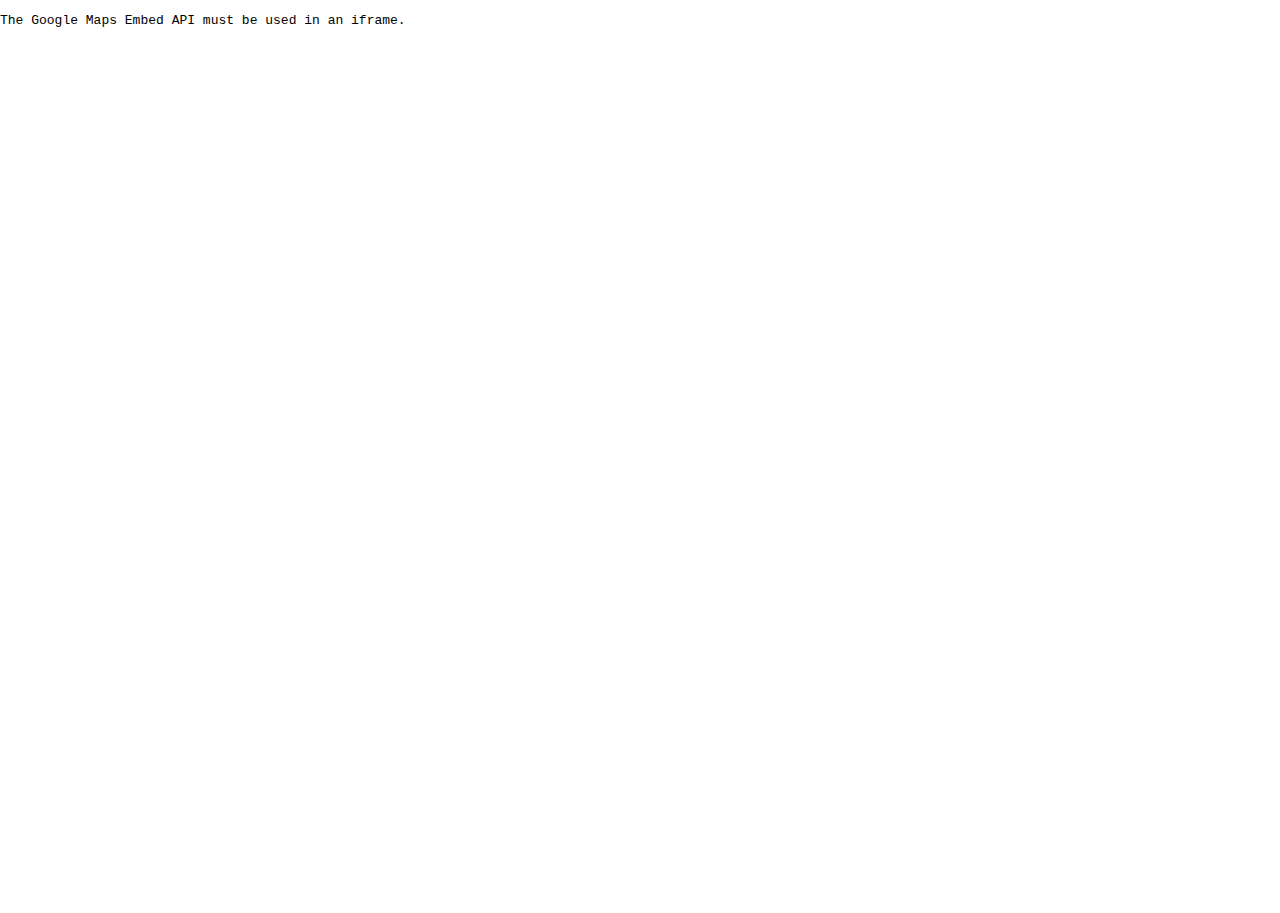
<file: img/works/AUTOMi_files/embed.html>
<!DOCTYPE html>
<!-- saved from url=(0348)https://www.google.com/maps/embed?pb=!1m18!1m12!1m3!1d1634.4863247298435!2d-38.486846813162074!3d-13.004723306821397!2m3!1f0!2f0!3f0!3m2!1i1024!2i768!4f13.1!3m3!1m2!1s0x71604aac44a56d3%3A0xeb0fd230d16ad943!2sCondom%C3%ADnio+Edif%C3%ADcio+Center+3+-+Av.+Santa+Luzia%2C+1094+-+Brotas%2C+Salvador+-+BA%2C+40295-050!5e0!3m2!1spt-BR!2sbr!4v1447705745179 -->
<html jstcache="0"><head><meta http-equiv="Content-Type" content="text/html; charset=UTF-8"><style type="text/css">.gm-style-pbc{transition:opacity ease-in-out;background-color:rgba(0,0,0,0.45);text-align:center}.gm-style-pbt{font-size:22px;color:white;font-family:Roboto,Arial,sans-serif;position:relative;margin:0;top:50%;-webkit-transform:translateY(-50%);-ms-transform:translateY(-50%);transform:translateY(-50%)}
</style><style type="text/css">.gm-inset{display:inline-block}.gm-inset-map{border-radius:3px;border-style:solid;border-width:2px;box-shadow:0 2px 6px rgba(0,0,0,.3);-webkit-box-sizing:border-box;box-sizing:border-box;overflow:hidden;position:relative;cursor:pointer}.gm-inset-hover-enabled:hover .gm-inset-map{border-width:4px;margin:-2px}.gm-inset-hover-enabled:hover .gm-inset-map.gm-inset-map-small{width:46px}.gm-inset-hover-enabled:hover .gm-inset-map.gm-inset-map-large{width:83px}.gm-inset-map-label{position:absolute;z-index:0;bottom:0;left:0;padding:12px 0 6px;height:15px;width:75px;text-indent:6px;font-size:11px;color:white;background-image:-webkit-linear-gradient(to bottom,transparent,rgba(0,0,0,0.6));background-image:-moz-linear-gradient(to bottom,transparent,rgba(0,0,0,0.6));background-image:linear-gradient(to bottom,transparent,rgba(0,0,0,0.6))}.gm-inset-dark{background-color:#222;border-color:#222}.gm-inset-light{background-color:white;border-color:white}
</style>
    <style type="text/css">
      html, body, #mapDiv {
        height: 100%;
        margin: 0;
        padding: 0;
      }
    </style>
    <script src="./js"></script>
    <script src="./init_embed.js"></script>
    <script>
      initEmbed([null,null,null,null,["iSdynCdSOU_tp8HccXXY0A","dimy.rocha@gmail.com",null,"Dimy","https://plus.google.com/117702852526123391587?socpid=247\u0026socfid=maps_embed:logincontrol","Dimy Rocha","AO3-rN9ZQ-AvTYggAdX15YTmr7rHV7z1pg:1535235724785"],[[[2,"spotlight",null,[["gid","7Ap1nIY-NThB75KizPAqsw"]],null,null,null,[[null,null,null,null,null,null,null,null,null,null,null,[null,null,null,null,null,null,null,null,null,null,null,null,null,null,null,null,null,null,null,1]],["0x71604aac44a56d3:0xeb0fd230d16ad943","Condomínio Edifício Center 3 - Av. Santa Luzia, 1094 - Brotas, Salvador - BA, 40295-050",null,[null,null,-13.0046918,-38.4859906],0,1],null,null,null,null,null,null,null,null,11,null,[null,"hh,hplexp,a",null,null,null,null,null,null,null,null,null,null,null,1,null,null,null,[null,null,null,null,0,0,null,0,1,0,0],null,null,null,[null,null,null,null,null,2,3,2]],null,null,null,null,null,[14,29,50]]]]],null,["pt_BR","br"],[null,"/maps/api/js/ApplicationService.UpdateStarring","//accounts.google.com/ServiceLogin?continue=https://www.google.com/maps/api/js/ApplicationService.AuthSuccess","/maps/api/js/ApplicationService.GetEntityDetails","/maps/embed/upgrade204",null,"/maps/embed/record204","/maps/api/js/ApplicationService.Search","/maps/api/js/ApplicationService.SendToDevice"],null,null,null,null,null,null,null,null,"jNaBW4uSMNCq_Qay6ZL4Dw",null,null,null,[[[1634.486324729844,-38.4859906,-13.0046918],[0,0,0],null,13.10000038146973],null,0,[["0x71604aac44a56d3:0xeb0fd230d16ad943","Condomínio Edifício Center 3 - Av. Santa Luzia, 1094 - Brotas, Salvador - BA, 40295-050",[-13.0046918,-38.4859906]],"Condomínio Edifício Center 3",["Av. Santa Luzia, 1094 - Brotas","Salvador - BA","40295-050"],null,null,null,null,null,null,null,null,null,"Apartamento","Av. Santa Luzia, 1094 - Brotas, Salvador - BA, 40295-050",null,null,null,null,null,[null,null,null,null,null,null,null,1],null,null,null,1,1,null,null,"ChIJ01ZKxKoEFgcRQ9lq0TDSD-s",null,null,"0ahUKEwiLiJfgnondAhVQVd8KHbK0BP8Q8BcIAigAMAA"]],null,null,[null,null,null,null,null,null,null,null,null,[0,0],null,[0]],0,null,null,null,null,null,null,[1]]);
    </script>
  <script type="text/javascript" charset="UTF-8" src="./common.js"></script><script type="text/javascript" charset="UTF-8" src="./util.js"></script><script type="text/javascript" charset="UTF-8" src="./map.js"></script><style>.gm-style .icon{background-image:url(https://maps.gstatic.com/mapfiles/embed/images/entity11.png);background-size:70px 210px}.embed-cn .gm-style .icon{background-image:url(http://maps.gstatic.cn/mapfiles/embed/images/entity11.png)}@media (-webkit-min-device-pixel-ratio:1.2),(min-resolution:1.2dppx),(min-resolution:116dpi){.gm-style .icon{background-image:url(https://maps.gstatic.com/mapfiles/embed/images/entity11_hdpi.png);background-size:70px 210px}.embed-cn .gm-style .icon{background-image:url(http://maps.gstatic.cn/mapfiles/embed/images/entity11_hdpi.png)}}.gm-style .experiment-icon{background-image:url(https://maps.gstatic.com/mapfiles/embed/images/exp2.png);background-size:109px 276px}@media (-webkit-min-device-pixel-ratio:1.2),(min-resolution:1.2dppx),(min-resolution:116dpi){.gm-style .experiment-icon{background-image:url(https://maps.gstatic.com/mapfiles/embed/images/exp2_hdpi.png);background-size:109px 276px}}div.login-control{font-family:Roboto,Arial;font-size:11px;color:white;margin-top:10px;margin-right:10px;font-weight:500;box-shadow:rgba(0,0,0,0.298039) 0px 1px 4px -1px}div.login{border-radius:2px;background-color:#5f84f2;padding:4px 8px;cursor:pointer}.gm-style .login-control .tooltip-anchor{color:#5B5B5B;display:none;font-family:Roboto,Arial;font-size:12px;font-weight:normal;-moz-user-select:text;-webkit-user-select:text;-ms-user-select:text;user-select:text;width:50%}.gm-style .login-control:hover .tooltip-anchor{display:inline}.gm-style .login-control .tooltip-content{background-color:white;font-weight:normal;left:-150px;width:150px}html[dir="rtl"] .gm-style .login-control .tooltip-content{right:-20px}div.login a:link{text-decoration:none;color:inherit}div.login a:visited{color:inherit}div.login a:hover{text-decoration:underline}div.email-account-learn{float:left}div.email{font-weight:500;font-size:12px;padding:6px}div.profile-photo{border-radius:2px;width:28px;height:28px;overflow:hidden}div.profile-photo-light{background-color:white}div.profile-photo-light div{color:black}div.profile-photo-dark{background-color:black}div.profile-photo-dark:hover{background-color:white;color:black}div.profile-photo:hover{width:auto}div.profile-email:hover{height:52px}a.profile-photo-link-float{float:left}div.profile-photo a{margin-right:8px;margin-left:8px;margin-top:6px;height:24px;overflow:hidden}div.profile-photo a{text-decoration:none;color:#3a84df}div.profile-photo a:hover{text-decoration:underline}div.profile-photo img{float:right;padding-top:2px;padding-right:2px;padding-left:2px;width:24px}.gm-style .g-logo{background-position:-21px -138px;display:inline-block;height:12px;padding-right:6px;vertical-align:middle;width:8px}</style><script type="text/javascript" charset="UTF-8" src="./overlay.js"></script><style type="text/css">.gm-style {
        font: 400 11px Roboto, Arial, sans-serif;
        text-decoration: none;
      }
      .gm-style img { max-width: none; }</style><script type="text/javascript" charset="UTF-8" src="./onion.js"></script><script type="text/javascript" charset="UTF-8" src="./search_impl.js"></script><style>.gm-style .place-card div,.gm-style .place-card a,.gm-style .default-card div,.gm-style .default-card a{color:#5B5B5B;font-family:Roboto,Arial;font-size:12px;-moz-user-select:text;-webkit-user-select:text;-ms-user-select:text;user-select:text}.gm-style .place-card,.gm-style .default-card,.gm-style .directions-card{cursor:default}.gm-style .place-card-large{padding:9px 4px 9px 11px}.gm-style .place-card-medium{width:auto;padding:9px 11px 9px 11px}.gm-style .default-card{padding:5px 14px 5px 14px}.gm-style .place-card a:link,.gm-style .default-card a:link,.gm-style .directions-card a:link{text-decoration:none;color:#3a84df}.gm-style .place-card a:visited,.gm-style .default-card a:visited,.gm-style .directions-card a:visited{color:#3a84df}.gm-style .place-card a:hover,.gm-style .default-card a:hover,.gm-style .directions-card a:hover{text-decoration:underline}.gm-style .place-desc-large{width:200px;display:inline-block}.gm-style .place-desc-medium{display:inline-block}.gm-style .place-card .place-name{overflow:hidden;white-space:nowrap;text-overflow:ellipsis;font-weight:500;font-size:14px;color:black}html[dir="rtl"] .gm-style .place-name{padding-right:5px}.gm-style .place-card .address{margin-top:6px}.gm-style .tooltip-anchor{width:100%;position:relative;float:right;z-index:1}.gm-style .star-entity .tooltip-anchor,.gm-style .star-entity-medium .tooltip-anchor,.gm-style .navigate .tooltip-anchor{width:50%;display:none}.gm-style .star-entity:hover .tooltip-anchor,.gm-style .star-entity-medium:hover .tooltip-anchor,.gm-style .navigate:hover .tooltip-anchor{display:inline}.gm-style .tooltip-anchor>.tooltip-tip-inner,.gm-style .tooltip-anchor>.tooltip-tip-outer{width:0;height:0;border-left:8px solid transparent;border-right:8px solid transparent;background-color:transparent;position:absolute;left:-8px}.gm-style .tooltip-anchor>.tooltip-tip-outer{border-bottom:8px solid #CBCBCB}.gm-style .tooltip-anchor>.tooltip-tip-inner{border-bottom:8px solid white;z-index:1;top:1px}.gm-style .tooltip-content{position:absolute;top:8px;left:-70px;line-height:137%;padding:10px 12px 10px 13px;width:210px;margin:0;border:1px solid #CBCBCB;border:1px solid rgba(0,0,0,0.2);border-radius:2px;box-shadow:0 2px 4px rgba(0,0,0,0.2);background-color:white}html[dir="rtl"] .gm-style .tooltip-content{left:-10px}.gm-style .star-entity-medium .tooltip-content{width:110px}.gm-style .navigate{display:inline-block;vertical-align:top;height:43px;padding:0 7px}.gm-style .navigate-link{display:block}.gm-style .place-card .navigate-text,.gm-style .place-card .star-entity-text{margin-top:5px;text-align:center;color:#3a84df;font-size:12px;max-width:55px;overflow:hidden;white-space:nowrap;text-overflow:ellipsis}.gm-style .place-card .hidden{margin:0;padding:0;height:0;overflow:hidden}.gm-style .navigate-icon{width:22px;height:22px;overflow:hidden;margin:0 auto}.gm-style .navigate-icon{border:0}.gm-style .navigate-separator{display:inline-block;width:1px;height:43px;vertical-align:top;background:-webkit-linear-gradient(top,#fbfbfb,#e2e2e2,#fbfbfb);background:-moz-linear-gradient(top,#fbfbfb,#e2e2e2,#fbfbfb);background:-ms-linear-gradient(top,#fbfbfb,#e2e2e2,#fbfbfb);background:-linear-gradient(top,#fbfbfb,#e2e2e2,#fbfbfb)}.gm-style .star-entity{display:inline-block;vertical-align:top;height:43px;padding:0 7px}.gm-style .star-entity .star-button{cursor:pointer}.gm-style .star-entity-medium{display:inline-block;vertical-align:top;width:17px;height:17px;margin-top:1px}.gm-style .star-entity:hover .star-entity-text{text-decoration:underline}.gm-style .star-entity-icon-large{width:22px;height:22px;overflow:hidden;margin:0 auto}.gm-style .star-entity-icon-medium{width:17px;height:17px;top:0px;overflow:hidden;margin:0 auto}.gm-style .can-star-large{position:relative;cursor:pointer;width:22px;height:22px;overflow:hidden;margin:0 auto}.gm-style .logged-out-star,.logged-out-star:hover{position:relative;cursor:pointer;width:22px;height:22px;overflow:hidden;margin:0 auto}.gm-style .is-starred-large{position:relative;cursor:pointer;width:22px;height:22px;overflow:hidden;margin:0 auto}.gm-style .can-star-medium{position:relative;height:17px;top:-2px;cursor:pointer}.gm-style .is-starred-medium{position:relative;height:17px;top:-2px;cursor:pointer}.gm-style .review-box{padding-top:5px}.gm-style .place-card .review-box-link{padding-left:8px}.gm-style .place-card .review-number{display:inline-block;color:#e7711b;font-weight:500;font-size:14px}.gm-style .rating-star{display:inline-block;width:11px;height:11px;overflow:hidden}.gm-style .directions-card{color:#5B5B5B;font-family:Roboto,Arial;background-color:white;-moz-user-select:text;-webkit-user-select:text;-ms-user-select:text;user-select:text}.gm-style .directions-card-medium-large{height:61px;padding:10px 11px}.gm-style .directions-info{padding-left:25px}.gm-style .directions-waypoint{height:20px}.gm-style .directions-address{font-weight:400;font-size:13px;overflow:hidden;white-space:nowrap;text-overflow:ellipsis;color:black}.gm-style .directions-icon{float:left;vertical-align:top;position:relative;top:-1px;height:50px;width:20px}.gm-style .directions-icon div{width:15px;height:45px;overflow:hidden}.gm-style .directions-separator{position:relative;height:1px;margin-top:3px;margin-bottom:4px;background-color:#ccc}.gm-style .maps-links-box-exp{padding-top:5px}.gm-style .time-to-location-info-exp{padding-right:10px;border-right:1px solid #ccc;margin-right:10px;display:inline-block}.gm-style .google-maps-link-exp{display:inline-block;vertical-align:middle}.gm-style .time-to-location-text-exp{vertical-align:middle}.gm-style .place-card-large .only-visible-to-you-exp{padding-top:5px;color:#ccc;display:inline-block}.gm-style .place-card-large .time-to-location-privacy-exp .learn-more-exp{color:#ccc;text-decoration:underline}.gm-style .navigate-icon{background-position:0px 0px}.gm-style .navigate:hover .navigate-icon{background-position:48px 0px}.gm-style .can-star-large{background-position:70px 187px}.gm-style .star-button:hover .can-star-large{background-position:48px 187px}.gm-style .logged-out-star{background-position:96px 187px}.gm-style .star-button:hover .logged-out-star{background-position:96px 187px}.gm-style .is-starred-large{background-position:0px 166px}.gm-style .rating-full-star{background-position:48px 165px}.gm-style .rating-half-star{background-position:35px 165px}html[dir="rtl"] .gm-style .rating-half-star{background-position:10px 165px}.gm-style .rating-empty-star{background-position:23px 165px}.gm-style .directions-icon{background-position:0px 144px}.gm-style .hovercard-personal-icon-home{background-position:96px 102px}.gm-style .hovercard-personal-icon-work{background-position:96px 79px}.gm-style .can-star-medium{background-position:0px 36px}.gm-style .can-star-medium:hover{background-position:-17px 36px}.gm-style .logged-out-star-medium{background-position:36px 36px}.gm-style .star-button:hover .logged-out-star-medium{background-position:36px 36px}.gm-style .is-starred-medium{background-position:0px 19px}.gm-style .info{height:30px;width:30px;background-position:19px 36px}.gm-style .bottom-actions{padding-top:10px}.gm-style .bottom-actions .google-maps-link{display:inline-block}.gm-style .bottom-actions .send-to-device-button{display:inline-block;padding-left:15px}.saved-from-source-link{margin-top:5px;max-width:331px;overflow:hidden;text-overflow:ellipsis;white-space:nowrap}</style><script type="text/javascript" charset="UTF-8" src="./stats.js"></script></head>
  <body jstcache="0" style="overflow: hidden;">
    <div id="mapDiv" style="position: relative; overflow: hidden;"><div style="height: 100%; width: 100%; position: absolute; top: 0px; left: 0px; background-color: rgb(229, 227, 223);"><div class="gm-style" style="position: absolute; z-index: 0; left: 0px; top: 0px; height: 100%; width: 100%; padding: 0px; border-width: 0px; margin: 0px;"><div tabindex="0" style="position: absolute; z-index: 0; left: 0px; top: 0px; height: 100%; width: 100%; padding: 0px; border-width: 0px; margin: 0px; cursor: pointer;"><div style="z-index: 1; position: absolute; left: 50%; top: 50%; width: 100%;"><div style="position: absolute; left: 0px; top: 0px; z-index: 100; width: 100%;"><div style="position: absolute; left: 0px; top: 0px; z-index: 0;"></div></div><div style="position: absolute; left: 0px; top: 0px; z-index: 101; width: 100%;"></div><div style="position: absolute; left: 0px; top: 0px; z-index: 102; width: 100%;"></div><div style="position: absolute; left: 0px; top: 0px; z-index: 103; width: 100%;"></div><div style="position: absolute; left: 0px; top: 0px; z-index: 0;"></div><div style="position: absolute; left: 0px; top: 0px; z-index: -1;"><div style="position: absolute; left: 0px; top: 0px;"><img src="./StaticMapService.GetMapImage" style="width: 300px; height: 160px;"></div></div></div><div style="z-index: 2; position: absolute; height: 100%; width: 100%; padding: 0px; border-width: 0px; margin: 0px; left: 0px; top: 0px; opacity: 0;" class="gm-style-pbc"><p class="gm-style-pbt"></p></div><div style="z-index: 3; position: absolute; height: 100%; width: 100%; padding: 0px; border-width: 0px; margin: 0px; left: 0px; top: 0px;"><div style="z-index: 4; position: absolute; left: 50%; top: 50%; width: 100%;"><div style="position: absolute; left: 0px; top: 0px; z-index: 104; width: 100%;"></div><div style="position: absolute; left: 0px; top: 0px; z-index: 105; width: 100%;"></div><div style="position: absolute; left: 0px; top: 0px; z-index: 106; width: 100%;"></div><div style="position: absolute; left: 0px; top: 0px; z-index: 107; width: 100%;"></div></div></div></div><iframe aria-hidden="true" frameborder="0" style="z-index: -1; position: absolute; width: 100%; height: 100%; top: 0px; left: 0px; border: none;" src="./saved_resource.html"></iframe></div></div></div>
  

<div style="position: absolute; bottom: 18px; left: 10px; z-index: 1; display: none;"><div dir="ltr"><div class="gm-inset gm-inset-hover-enabled"><div ghflowid="inset-map" class="gm-inset-map gm-inset-map-small gm-inset-light" title="Mostrar imagens de satélite"><div style="z-index: 1; position: absolute; height: 38px; width: 38px;"></div><div class="gm-inset-map-impl" style="height: 38px; width: 38px; z-index: 0; position: relative; overflow: hidden;"><div style="height: 100%; width: 100%; position: absolute; top: 0px; left: 0px; background-color: rgb(229, 227, 223);"><div style="overflow: hidden;"></div><div class="gm-style" style="position: absolute; z-index: 0; left: 0px; top: 0px; height: 100%; width: 100%; padding: 0px; border-width: 0px; margin: 0px;"><div tabindex="0" style="position: absolute; z-index: 0; left: 0px; top: 0px; height: 100%; width: 100%; padding: 0px; border-width: 0px; margin: 0px; cursor: url(&quot;https://maps.gstatic.com/mapfiles/openhand_8_8.cur&quot;), default;"><div style="z-index: 1; position: absolute; left: 50%; top: 50%; width: 100%;"><div style="position: absolute; left: 0px; top: 0px; z-index: 100; width: 100%;"><div style="position: absolute; left: 0px; top: 0px; z-index: 0;"></div></div><div style="position: absolute; left: 0px; top: 0px; z-index: 101; width: 100%;"></div><div style="position: absolute; left: 0px; top: 0px; z-index: 102; width: 100%;"></div><div style="position: absolute; left: 0px; top: 0px; z-index: 103; width: 100%;"></div><div style="position: absolute; left: 0px; top: 0px; z-index: 0;"></div></div><div style="z-index: 2; position: absolute; height: 100%; width: 100%; padding: 0px; border-width: 0px; margin: 0px; left: 0px; top: 0px; opacity: 0;" class="gm-style-pbc"><p class="gm-style-pbt"></p></div><div style="z-index: 3; position: absolute; height: 100%; width: 100%; padding: 0px; border-width: 0px; margin: 0px; left: 0px; top: 0px;"><div style="z-index: 4; position: absolute; left: 50%; top: 50%; width: 100%;"><div style="position: absolute; left: 0px; top: 0px; z-index: 104; width: 100%;"></div><div style="position: absolute; left: 0px; top: 0px; z-index: 105; width: 100%;"></div><div style="position: absolute; left: 0px; top: 0px; z-index: 106; width: 100%;"></div><div style="position: absolute; left: 0px; top: 0px; z-index: 107; width: 100%;"></div></div></div></div><iframe aria-hidden="true" frameborder="0" style="z-index: -1; position: absolute; width: 100%; height: 100%; top: 0px; left: 0px; border: none;" src="./saved_resource(1).html"></iframe></div></div></div></div></div></div></div><div style="position: absolute; left: 0px; top: -2px; height: 1px; overflow: hidden; visibility: hidden; width: 1px;"><span style="position: absolute; font-size: 300px; width: auto; height: auto; margin: 0px; padding: 0px; font-family: Roboto, Arial, sans-serif;">BESbswy</span></div><div style="position: absolute; left: 0px; top: -2px; height: 1px; overflow: hidden; visibility: hidden; width: 1px;"><span style="position: absolute; font-size: 300px; width: auto; height: auto; margin: 0px; padding: 0px; font-family: Roboto, Arial, sans-serif;">BESbswy</span></div></body></html>
</file>
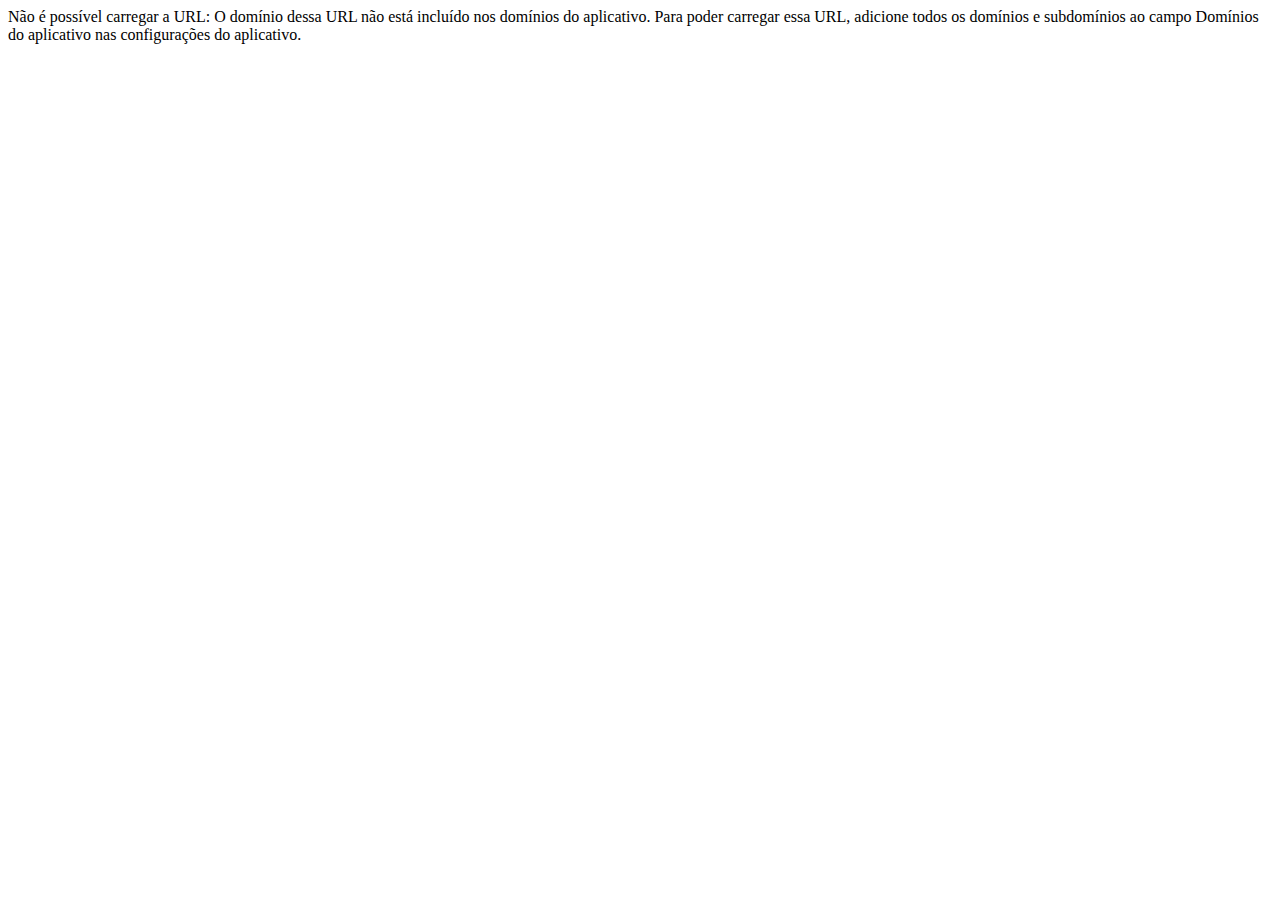
<file: img/works/AUTOMi_files/ping.html>
<!-- saved from url=(0399)https://www.facebook.com/connect/ping?client_id=496827953766437&domain=www.automi.com.br&origin=1&redirect_uri=https%3A%2F%2Fstaticxx.facebook.com%2Fconnect%2Fxd_arbiter%2Fr%2FQX17B8fU-Vm.js%3Fversion%3D42%23cb%3Df2da74b570b77ac%26domain%3Dwww.automi.com.br%26origin%3Dhttp%253A%252F%252Fwww.automi.com.br%252Ff3fe2630e68e62c%26relation%3Dparent&response_type=token%2Csigned_request&sdk=joey&version -->
<html><head><meta http-equiv="Content-Type" content="text/html; charset=UTF-8"></head><body><div><span>Não é possível carregar a URL: O domínio dessa URL não está incluído nos domínios do aplicativo. Para poder carregar essa URL, adicione todos os domínios e subdomínios ao campo Domínios do aplicativo nas configurações do aplicativo.</span><script>if (typeof console !=="undefined" && console.log) console.log("N\u00e3o \u00e9 poss\u00edvel carregar a URL: O dom\u00ednio dessa URL n\u00e3o est\u00e1 inclu\u00eddo nos dom\u00ednios do aplicativo. Para poder carregar essa URL, adicione todos os dom\u00ednios e subdom\u00ednios ao campo Dom\u00ednios do aplicativo nas configura\u00e7\u00f5es do aplicativo.");</script></div></body></html>
</file>
